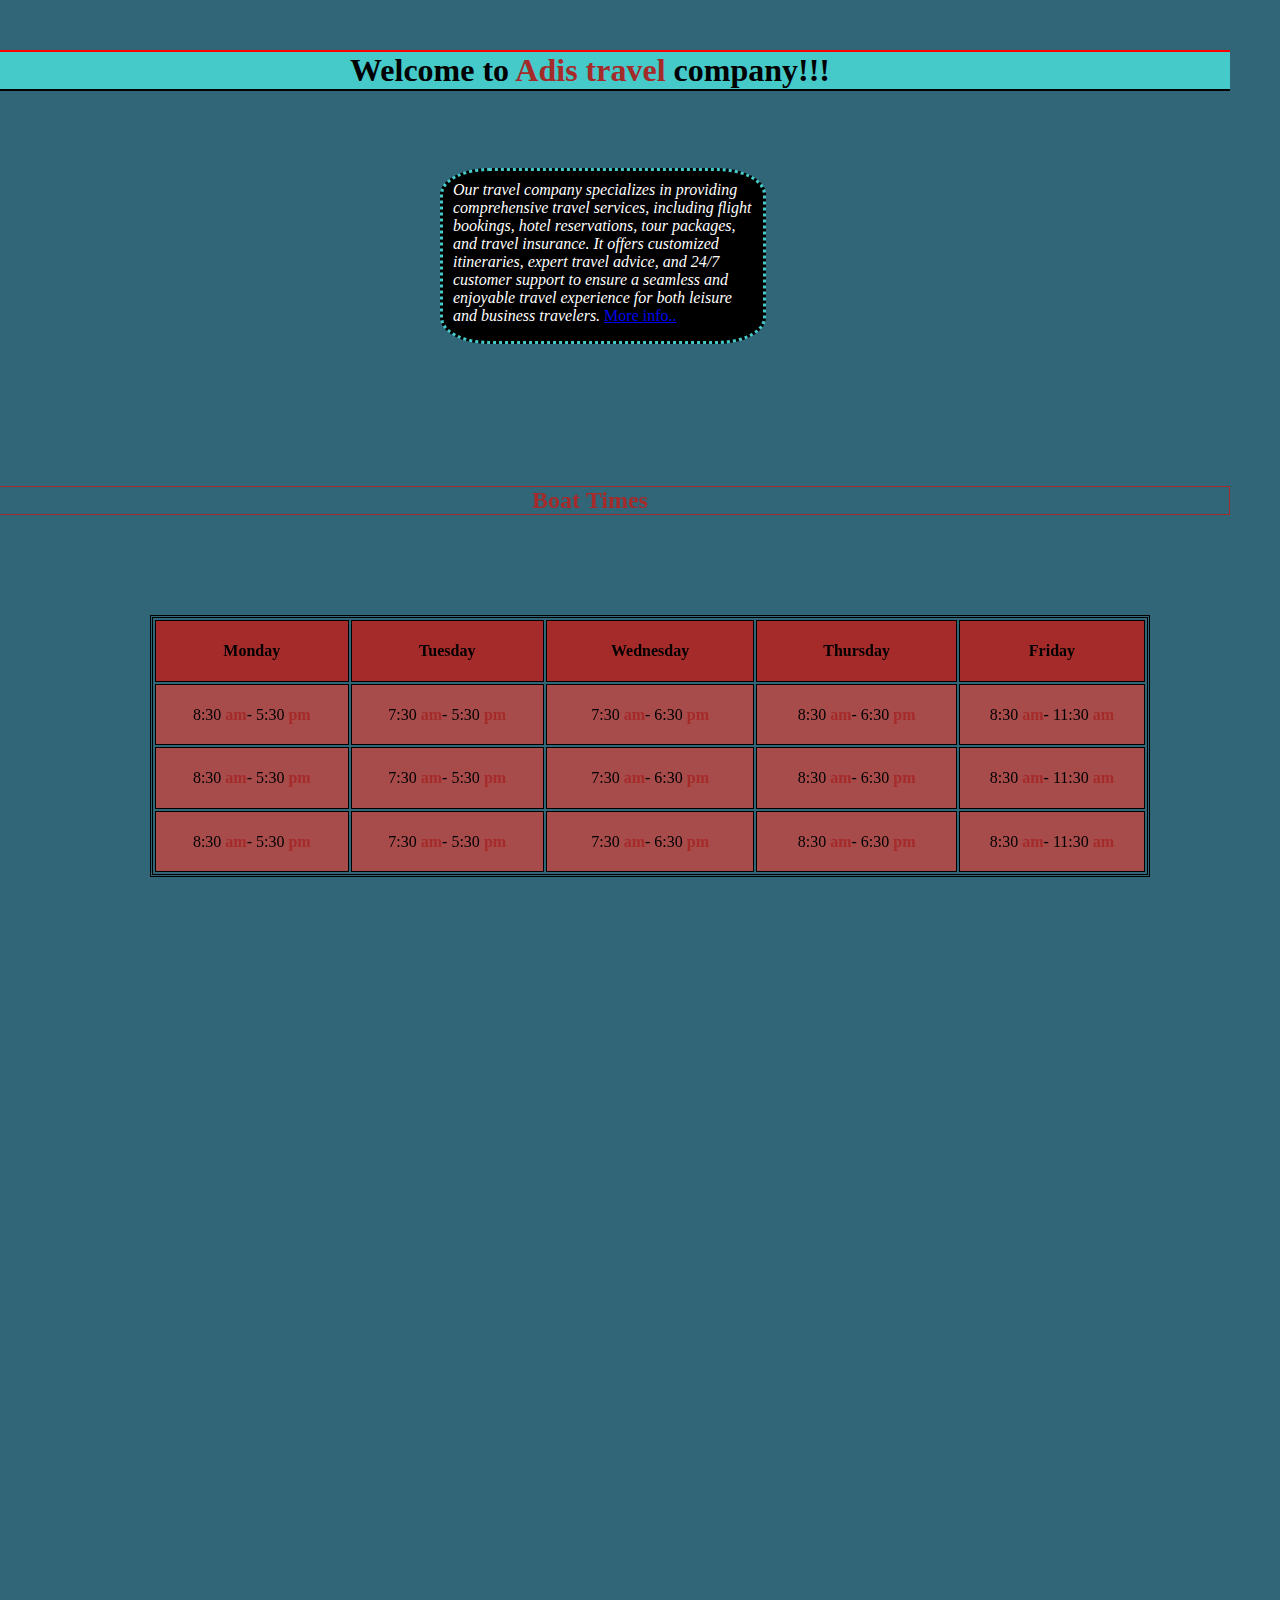
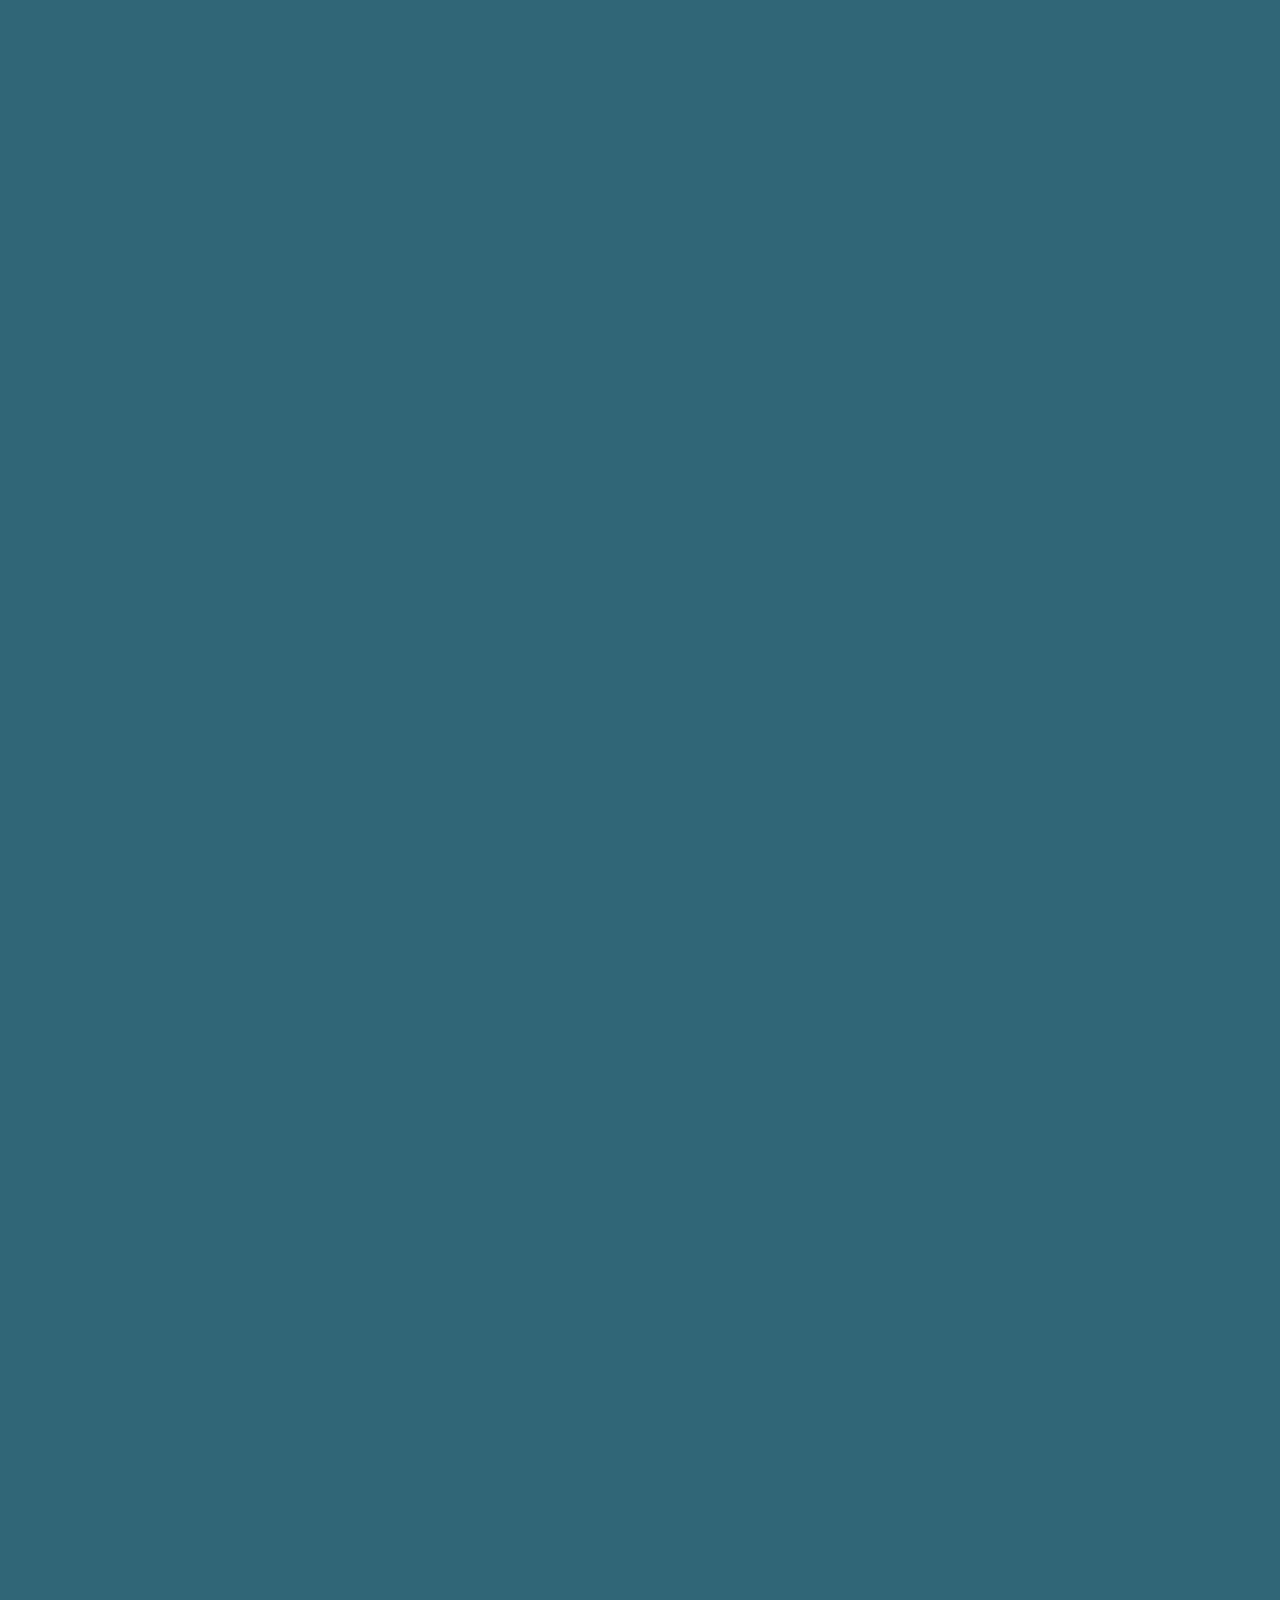
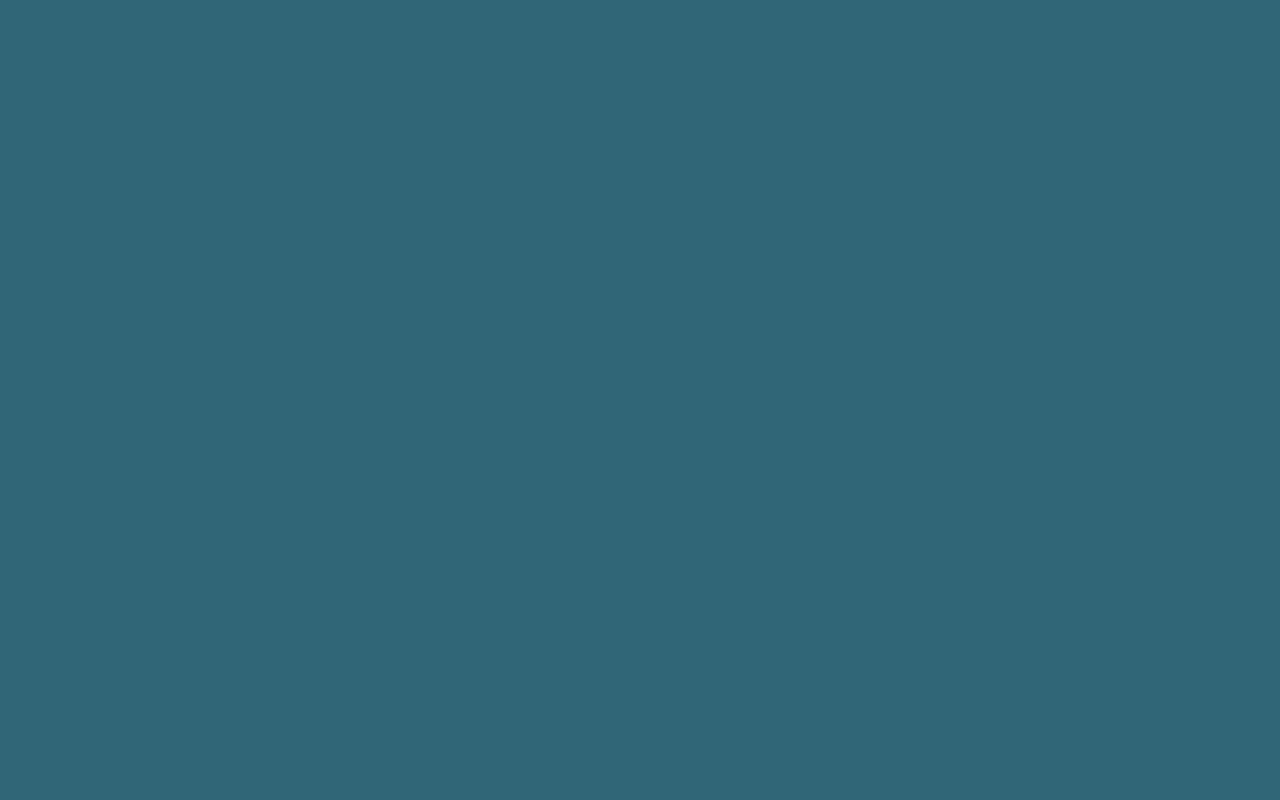
<file: index.html>
<!DOCTYPE html>
<html lang="en">
<head>
    <meta charset="UTF-8">
    <meta name="viewport" content="width=device-width, initial-scale=1.0">
    <title>Travel Agency</title>
    <link rel="stylesheet" href="styles.css">
</head>
<body>
    <div class="tittle">
        <h1>Welcome to<span> Adis travel</span> company!!!</h1>

    </div>
    <br>
    <div class="info">
        <p>
            <i>Our travel company specializes in providing comprehensive travel services, including flight bookings, hotel reservations, tour packages, and travel insurance. It offers customized itineraries, expert travel advice, and 24/7 customer support to ensure a seamless and enjoyable travel experience for both leisure and business travelers.
    
            </i>
            <a href="https://www.independent.co.uk/travel/inspiration/travel-trends-in-2024-b2474261.html">
                More info..
            </a>
        </p>
    
        
    </div>
    <br>
    <div class="sub-tittle">
        <h3>Boat Times</h3>
    </div>
    
    <table>
        <tr>
            <th>Monday  </th>
            <th>Tuesday  </th>
            <th>Wednesday  </th>
            <th>Thursday  </th>
            <th>Friday  </th>
        </tr>
        <tr>
            <td>8:30 <span><b>am</b></span>- 5:30 <span><b>pm</b></span></td>
            <td>7:30 <span><b>am</b></span>- 5:30 <span><b>pm</b></span></td>
            <td>7:30 <span><b>am</b></span>- 6:30 <span><b>pm</b></span></td>
            <td>8:30 <span><b>am</b></span>- 6:30 <span><b>pm</b></span></td>
            <td>8:30 <span><b>am</b></span>- 11:30 <span><b>am</b></span></td>

        </tr>
        <tr>
            <td>8:30 <span><b>am</b></span>- 5:30 <span><b>pm</b></span></td>
            <td>7:30 <span><b>am</b></span>- 5:30 <span><b>pm</b></span></td>
            <td>7:30 <span><b>am</b></span>- 6:30 <span><b>pm</b></span></td>
            <td>8:30 <span><b>am</b></span>- 6:30 <span><b>pm</b></span></td>
            <td>8:30 <span><b>am</b></span>- 11:30 <span><b>am</b></span></td>

        </tr>
        <tr>
            <td>8:30 <span><b>am</b></span>- 5:30 <span><b>pm</b></span></td>
            <td>7:30 <span><b>am</b></span>- 5:30 <span><b>pm</b></span></td>
            <td>7:30 <span><b>am</b></span>- 6:30 <span><b>pm</b></span></td>
            <td>8:30 <span><b>am</b></span>- 6:30 <span><b>pm</b></span></td>
            <td>8:30 <span><b>am</b></span>- 11:30 <span><b>am</b></span></td>

        </tr>
    </table>

</body>
</html>
</file>
<file: styles.css>
body {
    background-color: rgb(48, 102, 119);
    padding: 0;
    margin: 0;
    height: 4000px;
    width: 100%;
    position: relative;
 
}

.tittle h1 {
    text-align: center;
    font-size: 2rem;
    background-color: rgb(70, 201, 201);
    border-top: 2px solid red;
    border-bottom: 2px solid black;
    position: fixed;
    width: 100%;
    margin: 100px auto;
    transform: translate(-50px, -50px);
}


.info p {
    margin: 150px 440px;
    padding: 10px;
    height: 150px;
    width: 300px;
    color: white;
    background-color: black;
    border: dotted rgb(70, 201, 201);
    border-radius: 15%;
}

 h3 {
    text-align: center;
    border: 1px solid;
    font-size: 1.5rem;
    transform: translate(-50px, -50px);
    margin-bottom: 0;
    color: brown;
}

.sub-tittle {
    text-align: center;
    margin: 0;
    padding-bottom: 0;
}
table {
    table-layout: auto;
    width: 1000px;
    transform: translate(150px, 50px);
    line-height: 3.6rem;
    border: double;
    margin-top: 0;
    padding-top: 0;
}
th, td{
    width: 500px;
    text-align: center;
    border: 1px solid;
}

th {
    background-color: brown;
}

td {
    background-color: rgb(168, 75, 75);
}

span {
    color: brown;
}

@media only screen and (max-width: 768px) {
    body {
        background-color: red;
    }
}
</file>
